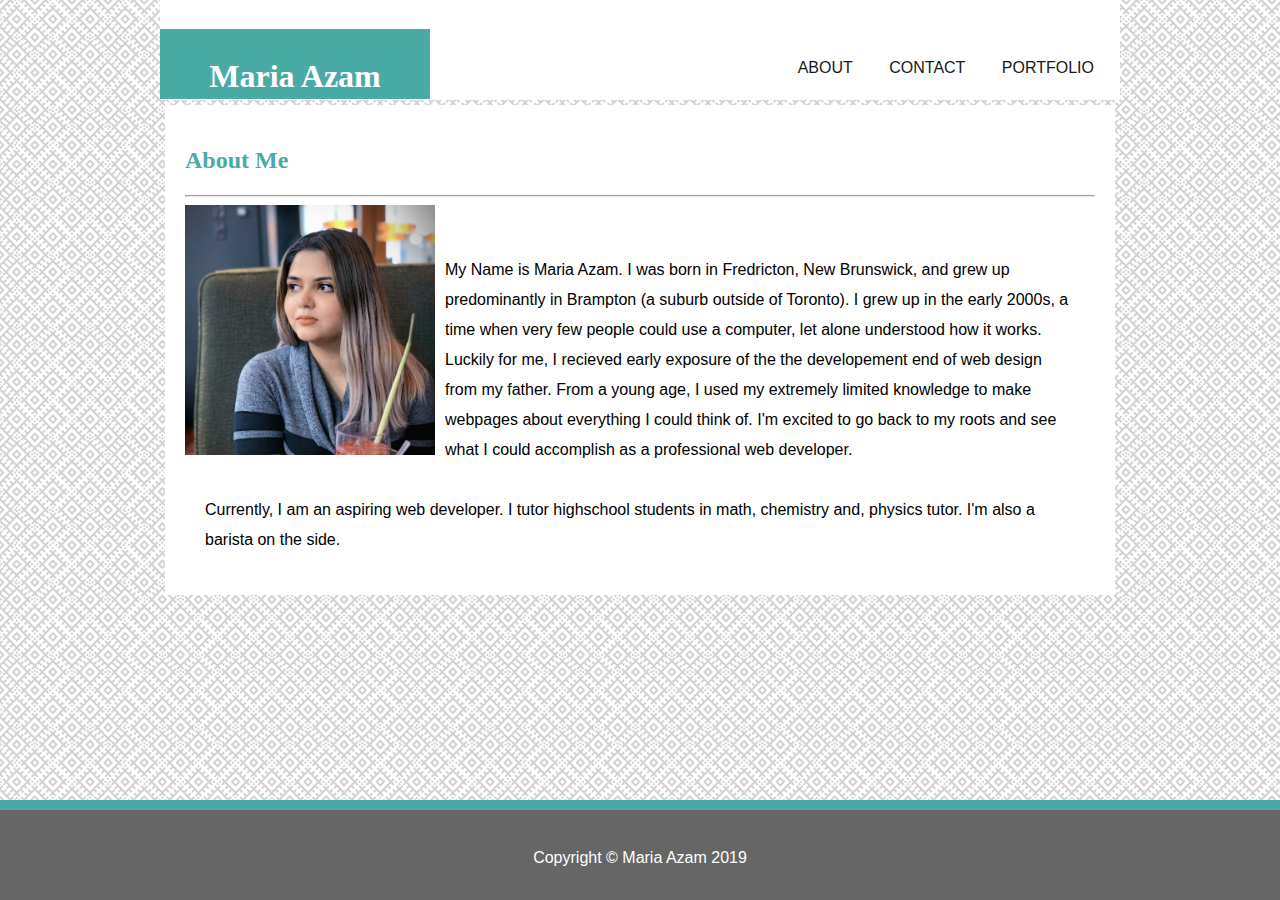
<file: index.html>
<!DOCTYPE html>
<html lang="en">
    <head>
        <meta charset="UTF-8">
        <link rel="stylesheet" type="text/css" href="css/reset.css">
        <Title>Maria's Portfolio</Title>
        <link rel="stylesheet" type="text/css" href="css/style.css">
    </head>
    <body>
        <div id="wrapper">

                <header>
                        <nav class="main-navigation">
                            <ul>
                            <li><a href="index.html"><Button" id="aboutButton">About</button></a></li>
                            <li><a href="contact.html"><Button" id="contactButton">Contact</button></a></li>
                            <li><a href="portfolio.html"><Button" id="portfolioButton">Portfolio</button></a></li>
                            </ul>
                        </nav>
                        <div class="heading" id="logo">
                                <h1>Maria Azam</h1>
                            </div>
                </header>


            <section class="container">
                <h2 class="heading">About Me</h2>
                <hr>
                <img src="./images/profile.jpeg" id="myimage"><img>
                <p class="aboutMe-paragraph">My Name is Maria Azam. I was born in Fredricton, New Brunswick, and grew up predominantly in Brampton (a suburb outside of Toronto). I grew up in the early 2000s, a time when very few people could use a computer, let alone understood how it works. Luckily for me, I recieved early exposure of the the developement end of web design from my father. From a young age, I used my extremely limited knowledge to make webpages about everything I could think of. I'm excited to go back to my roots and see what I could accomplish as a professional web developer. </p>
                <p class="aboutMe-paragraph">Currently, I am an aspiring web developer. I tutor highschool students in math, chemistry and, physics tutor.  I'm also a barista on the side. </p>
                    
            </section>
        
        </div>
        <footer> 
            <p>Copyright &copy; Maria Azam 2019</p>
        </footer>
        

    </body>


</html>
</file>
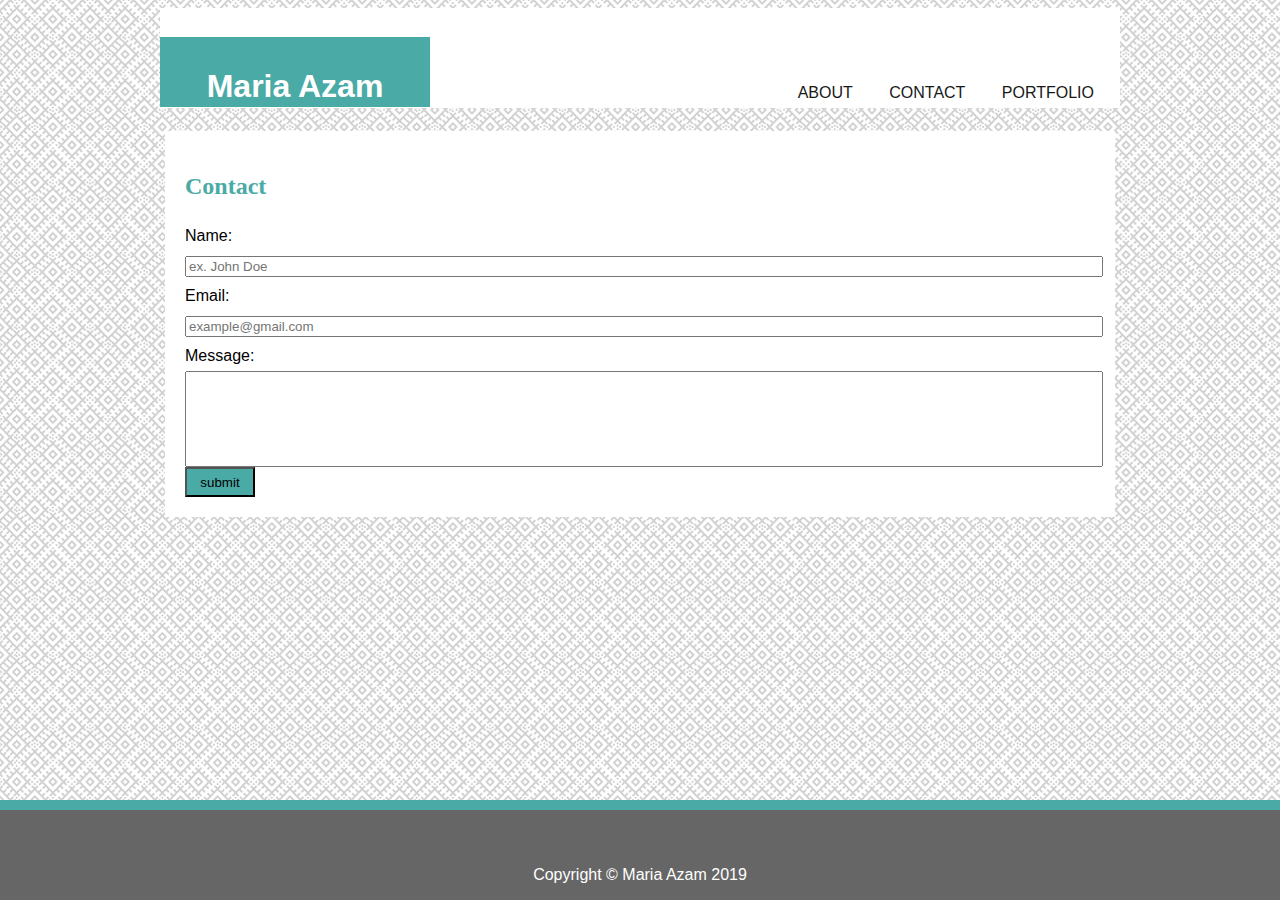
<file: contact.html>
<!DOCTYPE html>
<html lang="en">
    <head>
        <meta charset="UTF-8">
        <Title>Maria's Portfolio</Title>
        <link rel="stylesheet" type="text/css" href="css/style.css">
    </head>

    <body>
            <div id="wrapper">
                    <header>
                            <nav class="main-navigation">
                                <ul>
                                <li><a href="index.html"><Button" id="aboutButton">About</button></a></li>
                                <li><a href="contact.html"><Button" id="contactButton">Contact</button></a></li>
                                <li><a href="portfolio.html"><Button" id="portfolioButton">Portfolio</button></a></li>
                                </ul>
                            </nav>
                            <div id="logo">
                                    <h1>Maria Azam</h1>
                                </div>
                    </header>
                    <br>
                    <section class="container">
                            <h2 class="heading">Contact</h2>
                        <form>
                            <label class="contactsprompt">Name:</label>
                             <input type="text" placeholder="ex. John Doe"><br>
                             <label class="contactsprompt" >Email:</label>
                             <input type="email" placeholder="example@gmail.com"><br>
                             <label class="conractsprompt">Message:</label>
                             <input id="message" type="text"><br>
                             <input type="submit" value="submit">
                           </form>
                    </section>

                   
            </div>
            <footer> 
                <p>Copyright &copy; Maria Azam 2019</p>
            </footer>
</html>
</file>
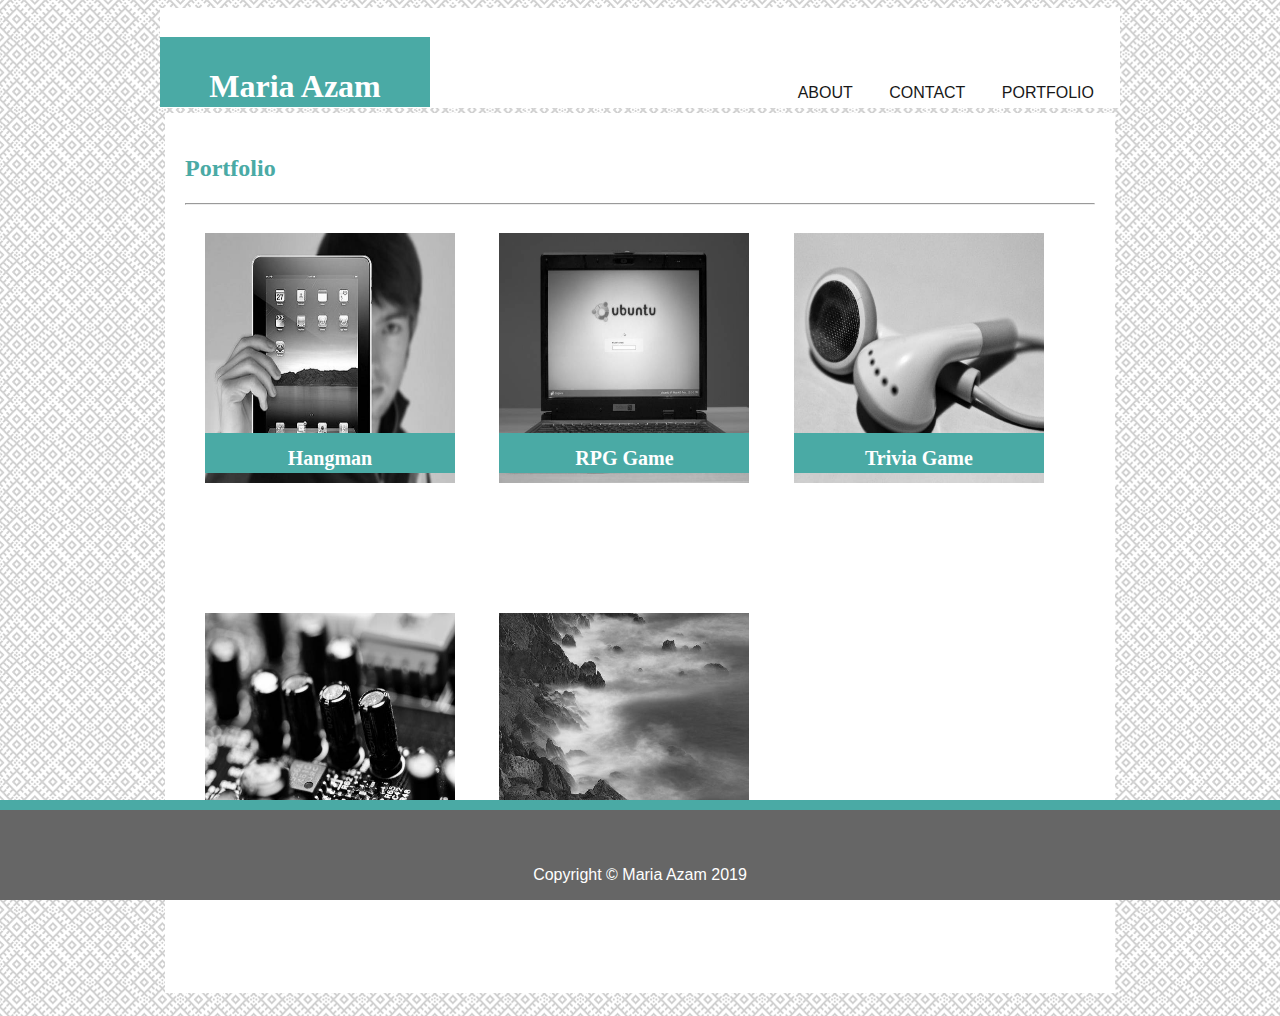
<file: portfolio.html>
<!DOCTYPE html>
<html lang="en">
    <head>
        <meta charset="UTF-8">
        <Title>Maria's Portfolio</Title>
        <link rel="stylesheet" type="text/css" href="css/style.css">
    </head>
    <body>
            <div id="wrapper">

                    <header>
                            <nav class="main-navigation">
                                <ul>
                                <li><a href="index.html"><Button" id="aboutButton">About</button></a></li>
                                <li><a href="contact.html"><Button" id="contactButton">Contact</button></a></li>
                                <li><a href="portfolio.html"><Button" id="portfolioButton">Portfolio</button></a></li>
                                </ul>
                            </nav>
                            <div class="heading" id="logo">
                                    <h1>Maria Azam</h1>
                                </div>
                    </header>
    
    
                <section class="container">
                    <h2 class="heading">Portfolio</h2>
                    <hr>

                    
                    <img class="port-img" src="images/hangman.jpg" id="hangman-img" alt="link not available">
                    <img class="port-img" src="images/rpg.jpg" id="rpg-img" alt="link not available">
                    <img class="port-img" src="images/trivia.jpg" id="trivia-img" alt="link not available">
                    <br>
                    <h3 class="img-heading line1" id="hangman">Hangman</h3>
                    <h3 class="img-heading line1" id="rpg">RPG Game</h3>
                    <h3 class="img-heading line1" id="rpg">Trivia Game</h3>
                    <br>
                    <img class="port-img" src="images/rutger.jpg" id="rutger-img" alt="link not available">
                    <img class="port-img" src="images/rock-paper-scissors.jpg" id="rps-img" alt="link not available">
                    <br>
                    <h3 class="img-heading line2" id="rutger">Rutgers Info Widget</h3>
                    <h3 class="img-heading line2" id="rps">Rock Paper Scissors</h3>

                </section>
            
            </div>
            <footer> 
                <p>Copyright &copy; Maria Azam 2019</p>
            </footer>
            
    </body>


</html>
</file>
<file: css/style.css>
/* Style for Basic Portfolio */

/* Main Page Style */
body {
    background: url(../images/circuit.png);
    font-family: Arial, Helvetica, sans-serif;
}
#wrapper {
    width: 960px;
    margin-left: auto;
    margin-right: auto;
    padding:0px 10px 10px 10px;
}

/* Header Style */
header {
    background-color: white;
    height:100px;
    width: 100%;
    overflow: auto;
}
.heading {
    font-family: Georgia, 'Times New Roman', Times, serif;
    color: #4aaaa5;
}
#logo {
    height: 50px;
    width: 250px;
    padding:10px 10px 10px 10px;
    background-color:#4aaaa5;
    color:#ffffff;
    text-align: center;
    margin-top: 29px;
    }
.main-navigation ul {
    float: right;
    list-style-type: none;
    padding-top: 60px;
    margin-bottom: 0px;
}
.main-navigation li{
    display: inline-block;
    margin-right: 20px;
}
.main-navigation a {
    color: #181818;
    text-decoration: none;
    text-transform: uppercase;
    padding: 6px;
}

/* Body Style */
.container {
background: white; 
margin: 5px;
padding: 20px;
height: fit-content;
line-height: 30px;
}
.container p{
    padding: 10px;
    margin: 10px;
}
#myimage {
    margin-right: 10px;
    float: left;
    width: 250px;
}

/* Footer Style */
footer {
    background: #666666;
    color: #ffffff;
    text-align: center;
    height: 50px;
    width: 100%;
    overflow: auto;
    border-top: 10px solid #4aaaa5;
    padding-top: 40px;
    margin-top: 20;
    margin-bottom: 0px;
    position: fixed;
    left:0px;
    bottom:0px;
}

/* Contacts Page */
label,input[type=text],input[type=email] {
    width: 100%;
    font-family: Arial, Helvetica, sans-serif;
}
#message {
    height: 90px;
}
input[type=submit]{
    background-color: #4aaaa5;
    height:30px;
    width: 70px;
}

/*Portfolio*/

.port-img{
    height: 250px;
    width: 250px;
    margin: 20px;
    overflow: auto;
    border:0;
    
}

.img-heading{
    color: #ffffff;
    background-color: #4aaaa5;
    height: 30px;
    width:250px;
    margin: 20px;
    font-family: Georgia, 'Times New Roman', Times, serif;
    text-align: center;
    font-size:20px;
    padding: 10px 0px 0px 0px;
}
.line1, .line2 {
    display:inline-block;
    position: relative;
    top: -100px;
}
</file>
